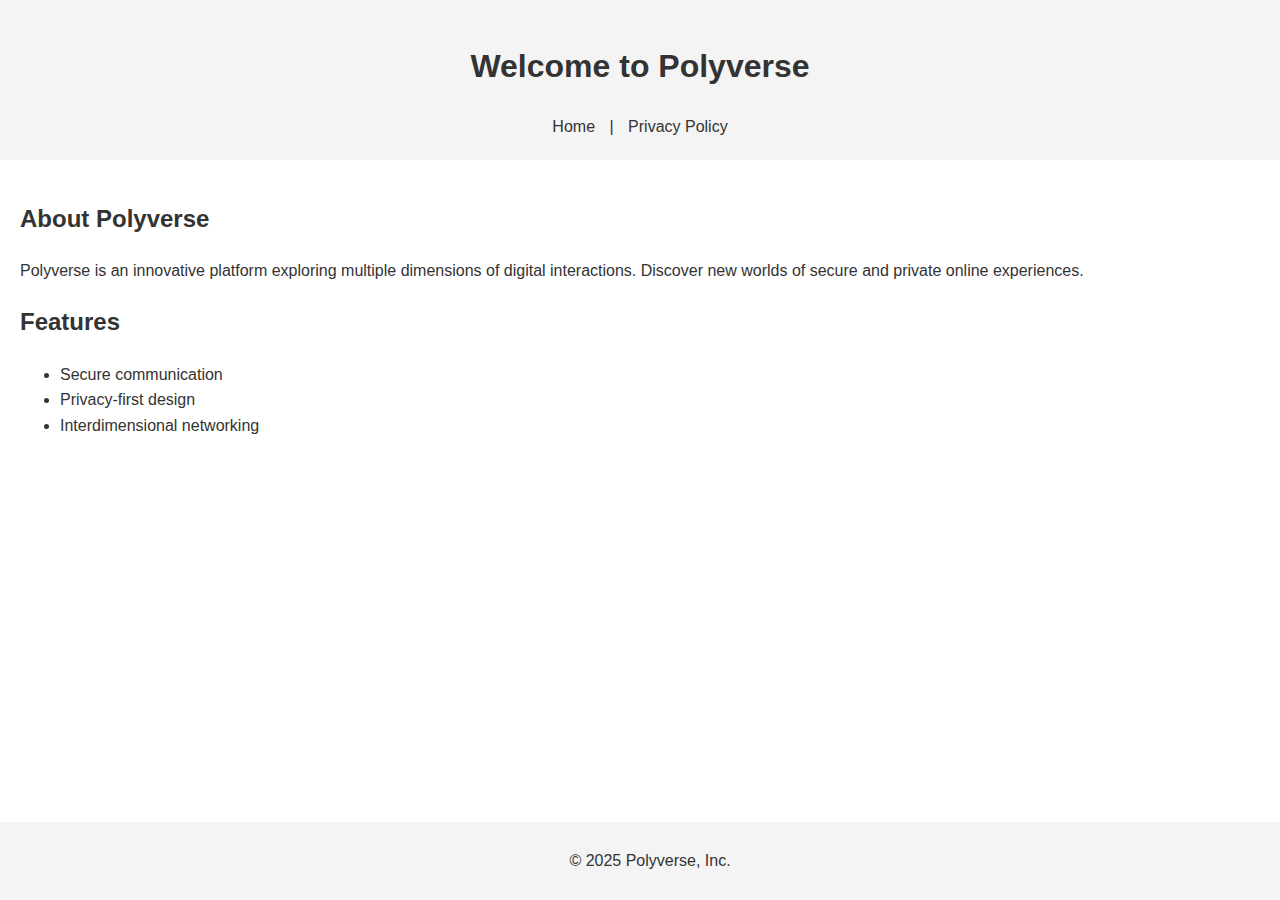
<file: index.html>
<!DOCTYPE html>
<html lang="en">
<head>
  <meta charset="UTF-8">
  <meta name="viewport" content="width=device-width, initial-scale=1.0">
  <title>Polyverse</title>
  <link rel="stylesheet" href="styles.css">
</head>
<body>
  <!-- index.html -->
  <header>
    <h1>Welcome to Polyverse</h1>
    <nav>
      <a href="index.html">Home</a> |
      <a href="privacy.html">Privacy Policy</a>
    </nav>
  </header>
  <main>
    <section>
      <h2>About Polyverse</h2>
      <p>Polyverse is an innovative platform exploring multiple dimensions of digital interactions. Discover new worlds of secure and private online experiences.</p>
    </section>
    <section>
      <h2>Features</h2>
      <ul>
        <li>Secure communication</li>
        <li>Privacy-first design</li>
        <li>Interdimensional networking</li>
      </ul>
    </section>
  </main>
  <footer>
    <p>&copy; 2025 Polyverse, Inc.</p>
  </footer>
</body>
</html>
</file>
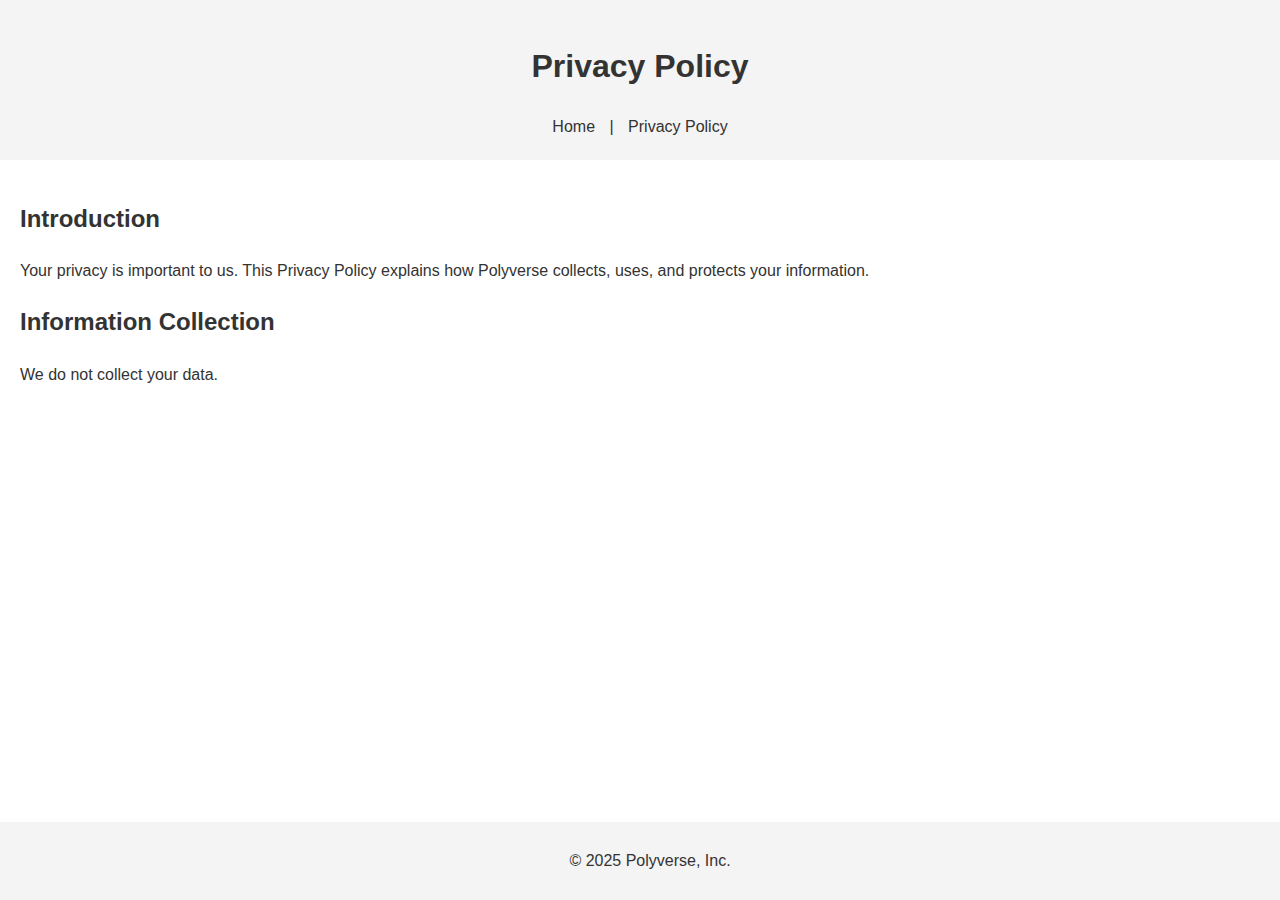
<file: privacy.html>
<!DOCTYPE html>
<html lang="en">
<head>
  <meta charset="UTF-8">
  <meta name="viewport" content="width=device-width, initial-scale=1.0">
  <title>Privacy Policy - Polyverse</title>
  <link rel="stylesheet" href="styles.css">
</head>
<body>
  <header>
    <h1>Privacy Policy</h1>
    <nav>
      <a href="index.html">Home</a> |
      <a href="privacy.html">Privacy Policy</a>
    </nav>
  </header>
  <main>
    <section>
      <h2>Introduction</h2>
      <p>Your privacy is important to us. This Privacy Policy explains how Polyverse collects, uses, and protects your information.</p>
    </section>
    <section>
      <h2>Information Collection</h2>
      <p>We do not collect your data.</p>
    </section>

  </main>
  <footer>
    <p>&copy; 2025 Polyverse, Inc.</p>
  </footer>
</body>
</html>
</file>
<file: styles.css>
body {
  font-family: Arial, sans-serif;
  line-height: 1.6;
  margin: 0;
  padding: 0;
  color: #333;
}
header {
  background: #f4f4f4;
  padding: 20px;
  text-align: center;
}
nav a {
  margin: 0 10px;
  text-decoration: none;
  color: #333;
}
main {
  padding: 20px;
}
footer {
  background: #f4f4f4;
  text-align: center;
  padding: 10px;
  position: fixed;
  width: 100%;
  bottom: 0;
}
</file>
